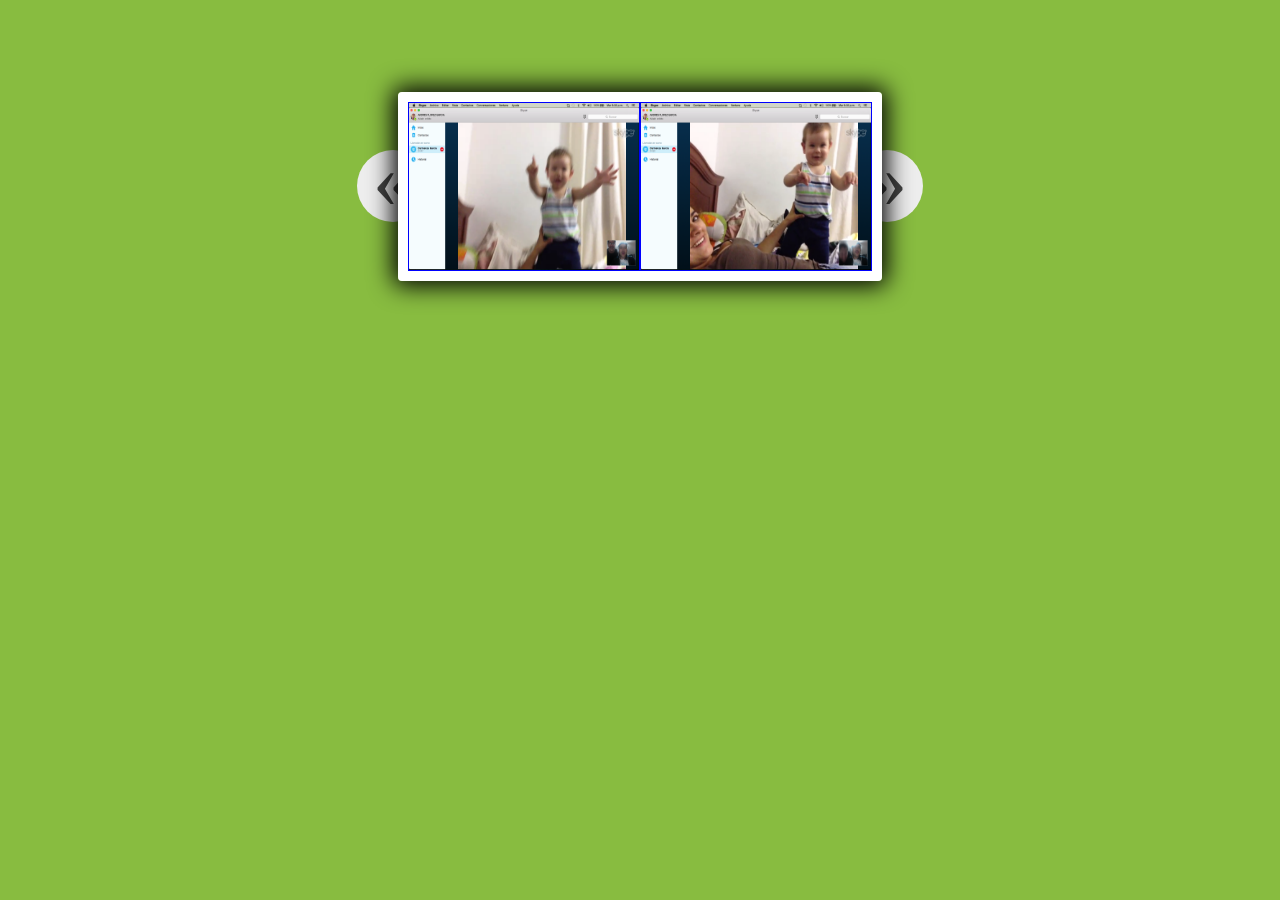
<file: Galeria/index.html>
<!DOCTYPE html>
<html lang="en-US">
  <head>  
    <meta charset="UTF-8">
    <title>jquery</title>
    <script type="text/javascript" src="http://ajax.googleapis.com/ajax/libs/jquery/1.11.1/jquery.min.js"></script> 
    <script type="text/javascript" src="js/jquery.min.js"></script> 
    <script type="text/javascript" src="js/script.js"></script> 
    <link rel="stylesheet" type="text/css" href="css/styles.css">
  </head>
  <body>
    <section>
      <p id="anterior">&laquo;</p>
      <div id="marco">
        <ul>
        <li><img src="img/1.png"></li>
        <li><img src="img/2.png"></li>
        <li><img src="img/3.png"></li>
        <li><img src="img/4.png"></li>
        <li><img src="img/5.png"></li>
        </ul>
      </div>
      <p id="siguiente">&raquo;</p>
    </section>
  </body>
</html>
</file>
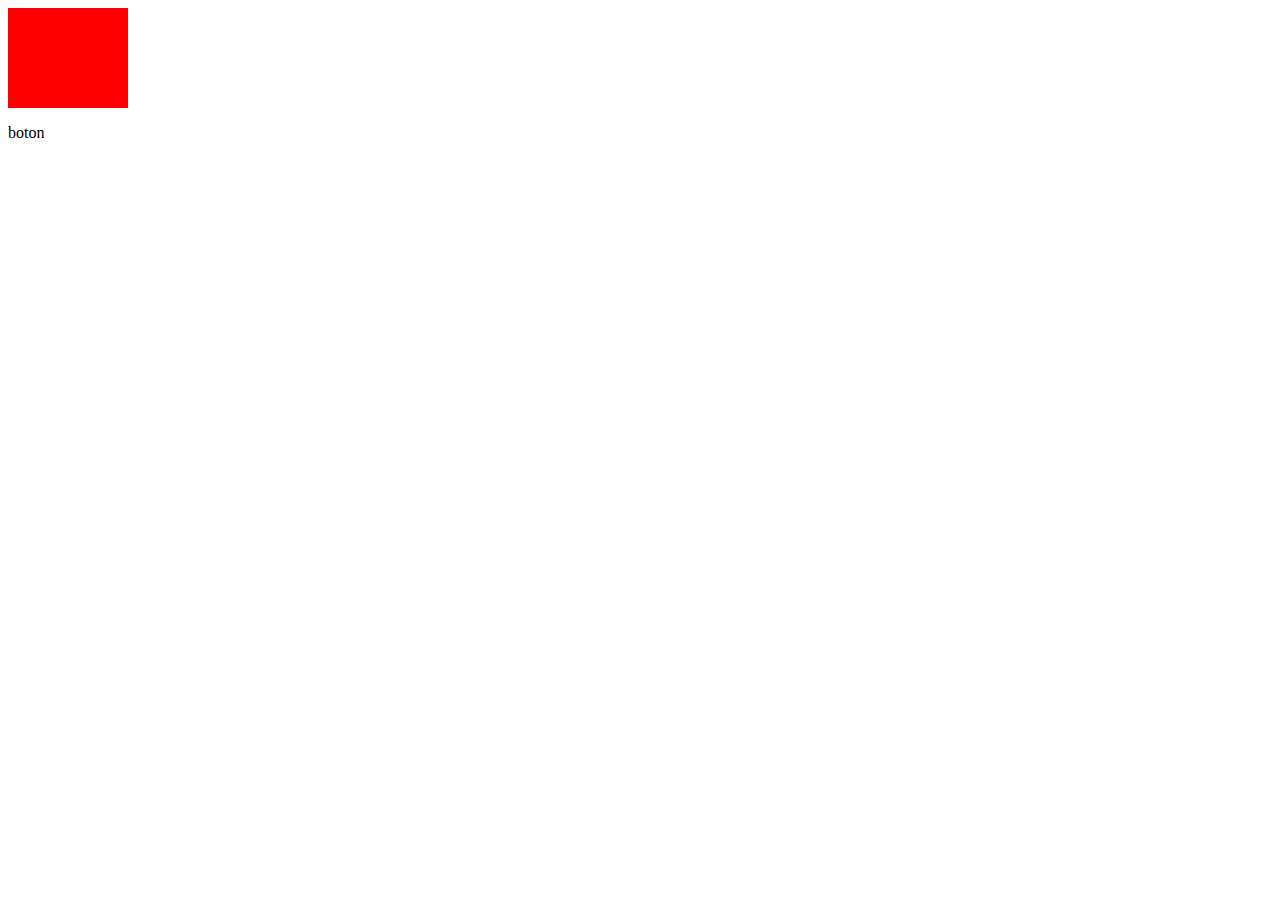
<file: jquery ui/index.html>
<!DOCTYPE html>
<html lang="en-US">
  <head>  
    <meta charset="UTF-8">
    <title>jquery</title>
    <script type="text/javascript" src="js/jquery.min.js"></script> 
    <script type="text/javascript" src="js/jquery-ui.js"></script>
    <script type="text/javascript" src="js/script.js"></script> 
    <link rel="stylesheet" type="text/css" href="css/styles.css">
  </head>
  <body>
    <sectionx>
      <div id="marco">
      </div>
      <p class="boton">boton</p>
    </section>
  </body>
</html>
</file>
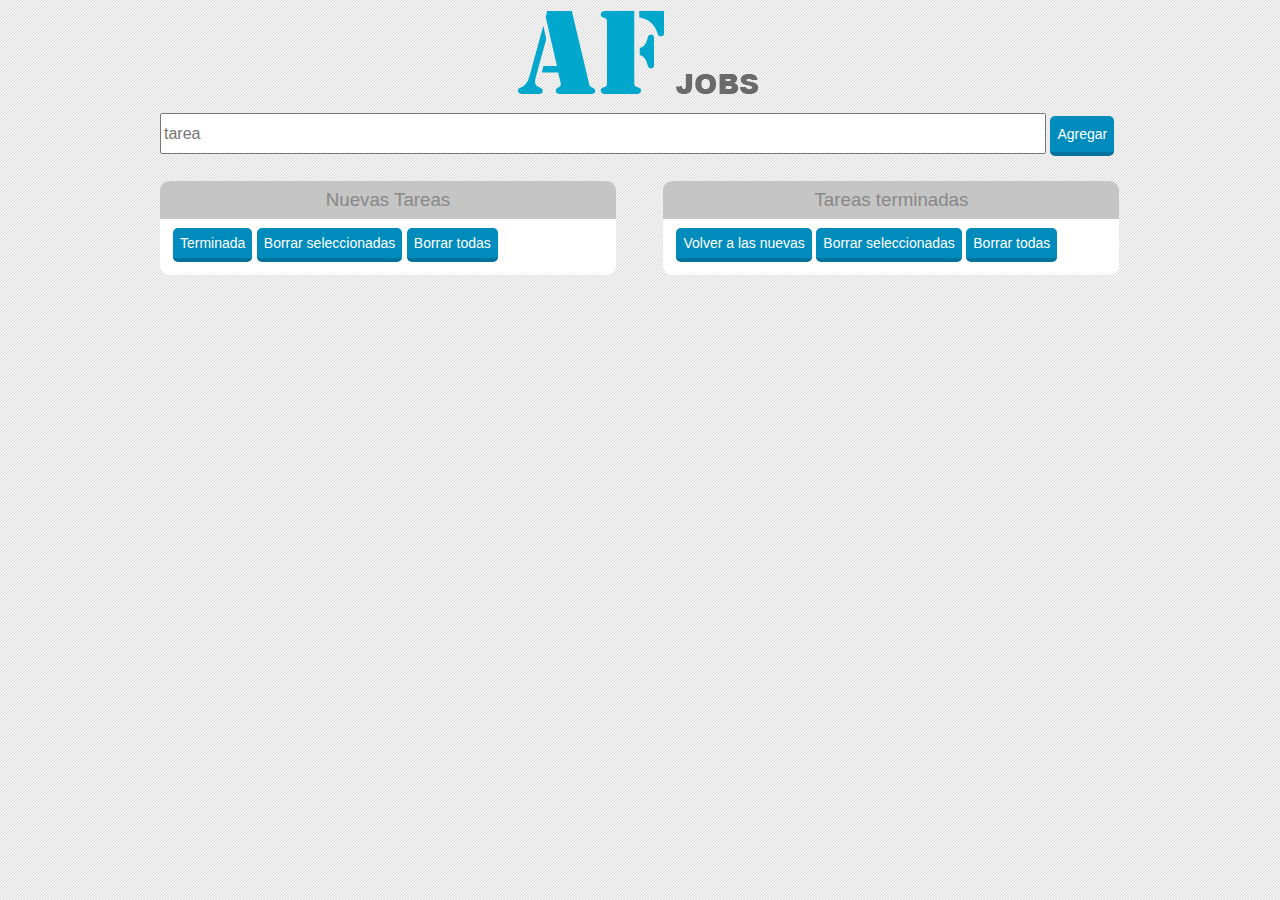
<file: tareas/index.html>
<!DOCTYPE html>
<hmtl lang="en-US">
  <head>
    <meta charset="UTF-8">
    <script type="text/javascript" src="js/jquery.min.js"></script> 
    <script type="text/javascript" src="js/jquery-ui.js"></script>
    <script type="text/javascript" src="js/script.js"></script> 
    <link rel="stylesheet" type="text/css" href="css/normalize.css">
    <link rel="stylesheet" type="text/css" href="css/styles.css">
    <title></title>
  </head>
  <body>
  <header>
    <figure>
      <img src="img/logojobs.png">
    </figure>
  </header>
  <div class="content">  
    <section>
      <form>
        <input type="text" placeholder="tarea" class="form-text" />
      <p class="but_add buttons">Agregar</p>    
      </form>
    </section>
    <section class="news sub_content">
      <h3>Nuevas Tareas</h3>
      <article></article>

      <p class="shift buttons">Terminada</p>
      <p class="clear buttons">Borrar seleccionadas</p>
      <p class="clear-all buttons">Borrar todas </p>

    </section>
    <section class="completed sub_content">
      <h3>Tareas terminadas</h3>
      <article></article>
      <p class="shift buttons">Volver a las nuevas</p>
      <p class="clear buttons">Borrar seleccionadas</p>
      <p class="clear-all buttons">Borrar todas</p>

    </section>
  </div>
  <footer>
  </footer>
  </body>
</hmtl>
</file>
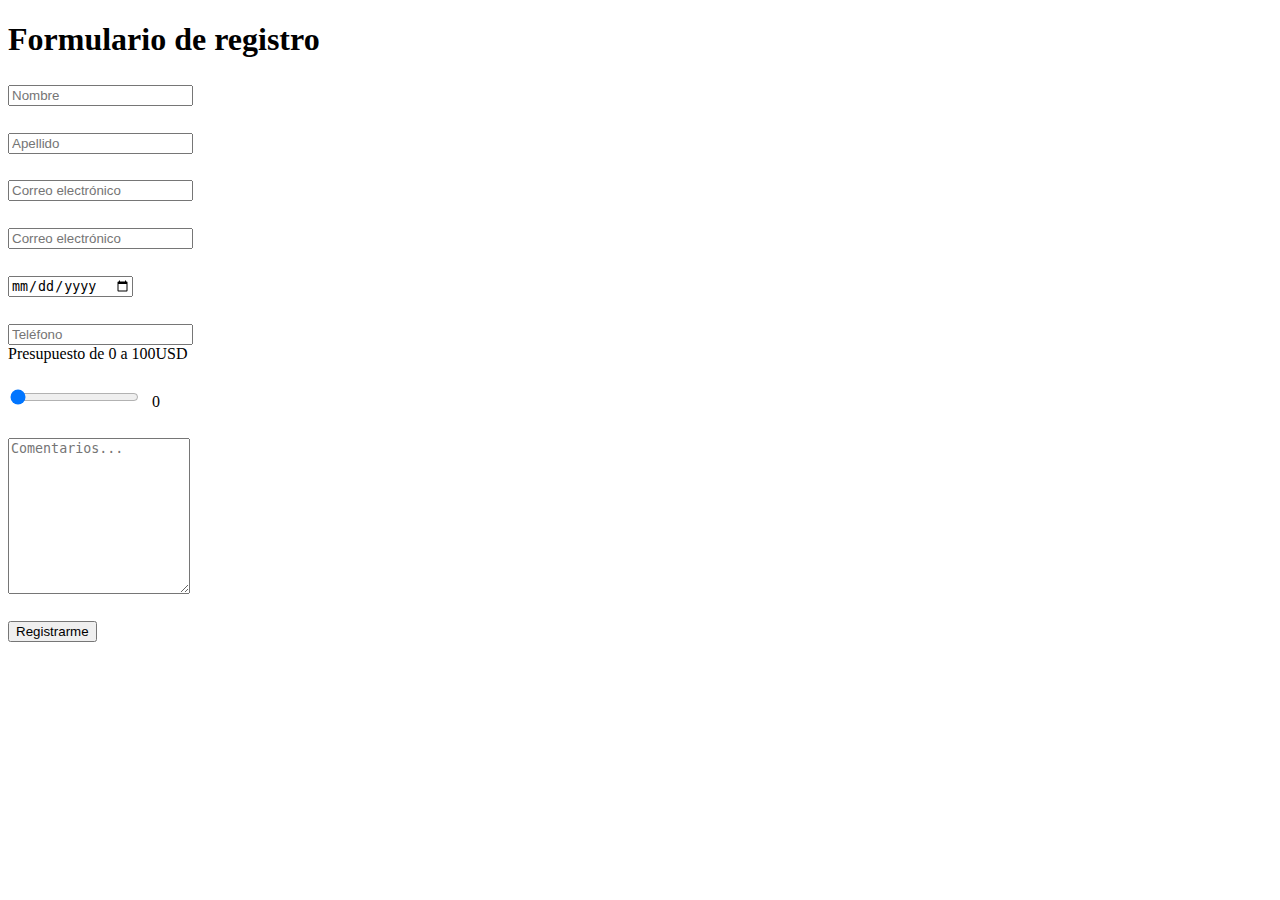
<file: 4g-clase4/campos.html>
<!doctype html>
<html>
	<head>
		<meta charset="utf-8">
		<title>Formularios</title>
		<style>
			input, textarea{
				display: block;
				margin-top: 2em;
			}
			#presupuesto{
				position: relative;
				margin-bottom: 1.5em
			}
			#presupuesto + div{
				margin-top: -2em;
				margin-left: 9em;
			}
		</style>
	</head>
	<body>
		<h1>Formulario de registro</h1>
		<form>
			<input type="text" required name="nombre" placeholder="Nombre">
			<input type="text" required name="apellido" placeholder="Apellido">
			<input type="email" required name="correo" placeholder="Correo electrónico">
			<input type="email" name="segundo-correo" placeholder="Correo electrónico">
			<input type="date" name="fecha-nacimiento" placeholder="Fecha de Nacimiento">
			<input type="tel" name="telefono" placeholder="Teléfono">
			<label for="presupuesto">Presupuesto de 0 a 100USD</label>
			<input type="range" name="presupuesto" id="presupuesto" min="0" max="100" value ="0">
			<div id="output">0</div>
			<textarea name="comentario" placeholder="Comentarios..." rows="10"></textarea>
			<input type="submit" value="Registrarme">
		</form>
		<script>
		document.getElementById('presupuesto')
			.addEventListener('change', function() {
				document.getElementById('output')
					.innerHTML = this.value
			})
		</script>
	</body>
</html>
</file>
<file: Galeria/css/styles.css>
body{
  background: #88bc40;
}
p#siguiente{
  left: -35px;
}
p#siguiente:hover{
  left: -25px;
}
p#anterior{
  right: -35px;
}
p#anterior:hover{
  right: -25px;
}
section{
  margin: 70px auto;
  text-align: center;
  width: 650px;
}
section p{ 
  background: #ededed;
  border-radius: 50%;
  color:#444;
  font-size: 5em;
  line-height: 60px;
  padding-bottom: 12px;
  position: relative;
  text-decoration: none;
  z-index: 0;
  width: 72px;
}
section p:hover{
  background: #cdcdcd;
  color: #000;
}
section p,
#marco{
  display: inline-block;
  vertical-align: middle;
}
#marco{
  border: 10px solid #fff;
  border-radius: 4px;
  box-shadow: 0px 0px 25px 5px #000;
  overflow: hidden;
  position: relative;
  width: 464px;
  z-index: 1;
}
#marco ul{
  margin: 0;
  padding: 0;
  position: relative;
}
#marco li{
  background: red;
  border: 1px solid blue;
  font-size: 30px;
  float: left;
  height: 167px;
  line-height: 167px;
  list-style: none;
  margin: 0;
  position: relative;
  width: 230px;
}
#marco li img{
  height: 100%;
  width: 100%;
}
</file>
<file: jquery ui/css/styles.css>
#marco{
	background: red;
	height: 100px;
	width: 120px;
}
</file>
<file: tareas/css/styles.css>
body{
  background: url('../img/stripe.png');
}
header{
  padding: 10px 0;
  text-align: center; 
}
figure{
  margin: 0;
}
.content{
  margin: 0 auto;
  width: 960px;
}
.content .form-text{
  display: inline-block;
  height: 35px;
  width: 878px;
}
.task{
  background: rgb(146, 148, 148);
  border-radius: 3px;
  box-shadow: 0px 0px 8px rgb(131, 131, 131);
  margin: 10px 0;
  padding: 10px 8px;
}
.task span{
  color: #fff;
}
.task input{
  float: right;
}
.buttons{
  background: rgb(0, 139, 189);
  border-bottom: 4px solid rgb(0, 114, 155);
  color:#fff;
  cursor: pointer;
  border-radius: 5px;
  display: inline-block;
  font-size: 14px;
  margin: 0;
  padding: 7px;
}
.but_add{
  padding: 10px 7px;
}
.buttons:hover{
  background: rgb(25, 122, 157);
  border-bottom: 4px solid rgb(1, 85, 115);
}
.sub_content{  
  background: #fff;
  border-radius: 9px;
  display: inline-block;
  margin-top: 25px;
  vertical-align: top;
  padding: 47px 13px 13px 13px; 
  position: relative;
  width: 430px;
}
.news{
  margin-right: 43px;
}
.sub_content h3{
  background: rgb(197, 197, 197);
  border-radius: 9px 9px 0 0 ;
  color: #888;
  font-weight: normal;
  left: 0;
  margin: 0;
  padding: 8px 0;
  position: absolute;
  text-align: center;
  top: 0;
  width: 100%;
}
</file>
